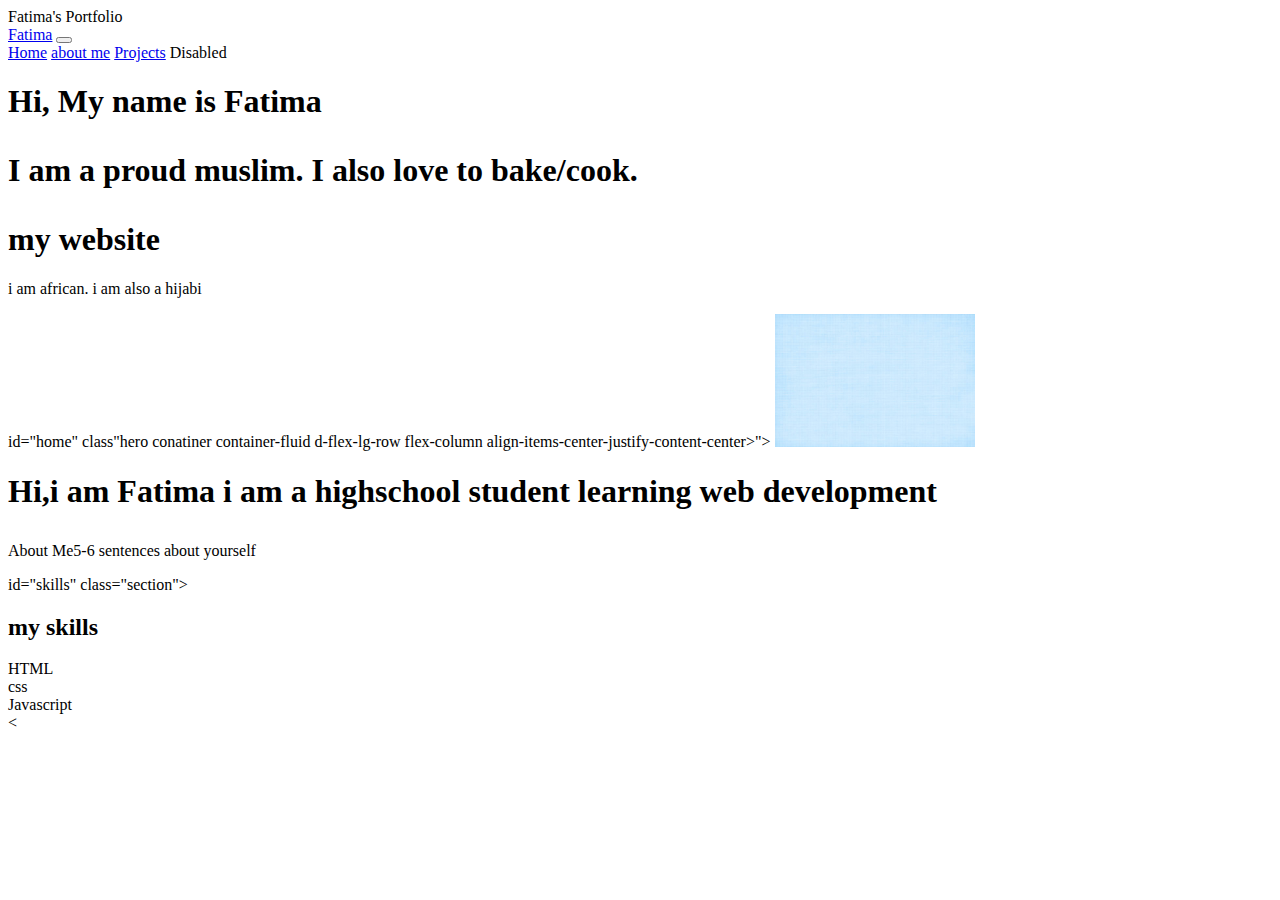
<file: index.html>
<!DOCTYPE html>
</html>
<link meta charset = "UTF -8">
<link meta name = "viewport" content="width=device-width,  inital-scale=1.0">
</head>
        </title> Fatima's Portfolio </title>
    </head>
<link href="style.css" rel="stylesheet">
  <link href="https://cdn.jsdelivr.net/npm/bootstrap@5.3.7/dist/css/bootstrap.min.css" rel="stylesheet" integrity="sha384-LN+7fdVzj6u52u30Kp6M/trliBMCMKTyK833zpbD+pXdCLuTusPj697FH4R/5mcr" crossorigin="anonymous">
  </head>

<nav class="navbar navbar-expand-lg bg-body-tertiary">
  <div class="container-fluid">
    <a class="navbar-brand" href="#">Fatima</a>
    <button class="navbar-toggler" type="button" data-bs-toggle="collapse" data-bs-target="#navbarNavAltMarkup" aria-controls="navbarNavAltMarkup" aria-expanded="false" aria-label="Toggle navigation">
      <span class="navbar-toggler-icon"></span>
    </button>
    <div class="collapse navbar-collapse" id="navbarNavAltMarkup">
      <div class="navbar-nav">
        <a class="nav-link active" aria-current="page" href="index.html">Home</a>
        <a class="nav-link" href="#about">about me</a>
        <a class="nav-link" href="#">Projects</a>
        <a class="nav-link disabled" aria-disabled="true">Disabled</a>
      </div>
    </div>
  </div>
</nav>
   
  
  
  
  <!-- This is where my code will live  -->
    </body>
        <h1> Hi, My name is Fatima
<p> I am a proud muslim. I also love to bake/cook.</p>
<body>
    <h1> my website </h1>
</body>
<p></p>i am african. i am also a hijabi<p></p>

<section> id="home" class"hero conatiner container-fluid d-flex-lg-row flex-column align-items-center-justify-content-center>">
    <img src="2.jpg" alt="profile pictture" width="200px height=200px/>"
    <div class=" hero-text">
    <h1>Hi,i am <span class="accent"> Fatima </span><h1"
      <p> i am a highschool student learning web development <p> </p>
</section>
</h1><div></div>

<section id="about class=section">
</h2>About Me</h2
<p>5-6 sentences about yourself</p>

</section>id="skills" class="section">
<h2>my skills</h2>
<div class="grid">
    <div>HTML</div>
    <div>css</</div>
    <div>Javascript</div>
</div>

<
      <script src="https://cdn.jsdelivr.net/npm/bootstrap@5.3.7/dist/js/bootstrap.bundle.min.js" integrity="sha384-ndDqU0Gzau9qJ1lfW4pNLlhNTkCfHzAVBReH9diLvGRem5+R9g2FzA8ZGN954O5Q" crossorigin="anonymous"></script>
</body>



</html>
</file>
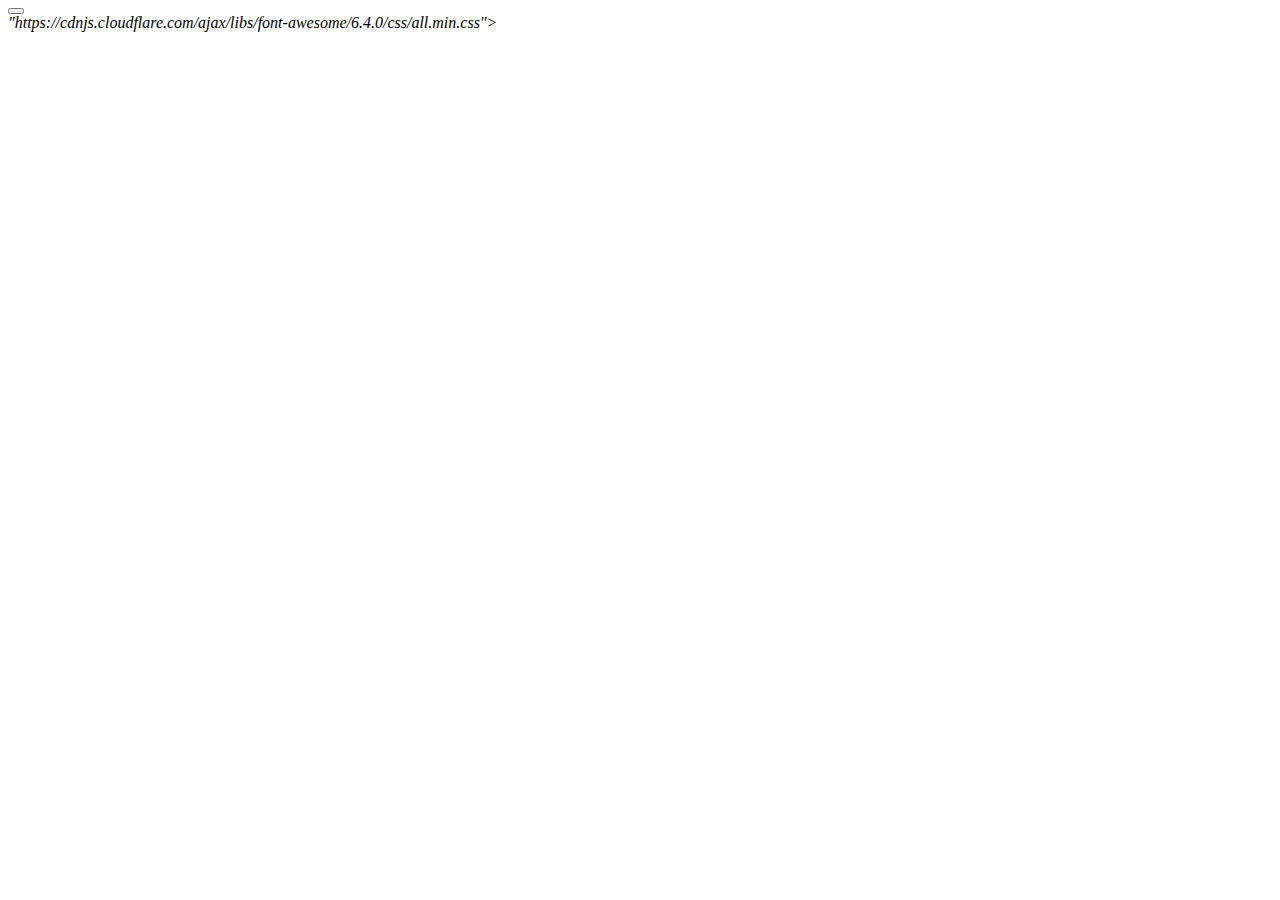
<file: testimonials.html>
<html> 
<body>
<main> 
     <section class="container"> 
        <article class="review>
        </p>
        
<div class="button-container>
    <button class="fas fa chevorn-lefti>"
        <button class="prev-btn"> 
            <i class="fas fa-chevron-right/i>"
        </button>
        </article>
        

     </section>




















"https://cdnjs.cloudflare.com/ajax/libs/font-awesome/6.4.0/css/all.min.css"&gt;
</file>
<file: style.css>
*(
    margin: 0;
    padding: 0 ;
    box-sizng: border-box;

    body{
        background-color: antiquewhite;
        color: #333
        text-align: center;
        line-height: 3;
    
    }
)
.section{
    padding: 40px 20px;


    .hero{
        padding:50px 20px


        .hero h1{
            font-size: 80px
            .grid {
                display: grid;
                gap: 10px




                .grid div{
                    background - color: rgb (175, 196,175);
                    padding: 20px;
                    border-radius: 100px;

                    @media (max-width: 768px){}
                    . hero h1{font: size 40px};
                    @media (max-width: 768px){}
                    body{background-color: aliceblue;}


                .hero-text{
                    display:flex;
                    flex-direction: column;


                .hero img{
                    border-radius: 50%;
                    
                }
                    
                }
            }
        }
            
        }
    }
}
</file>
